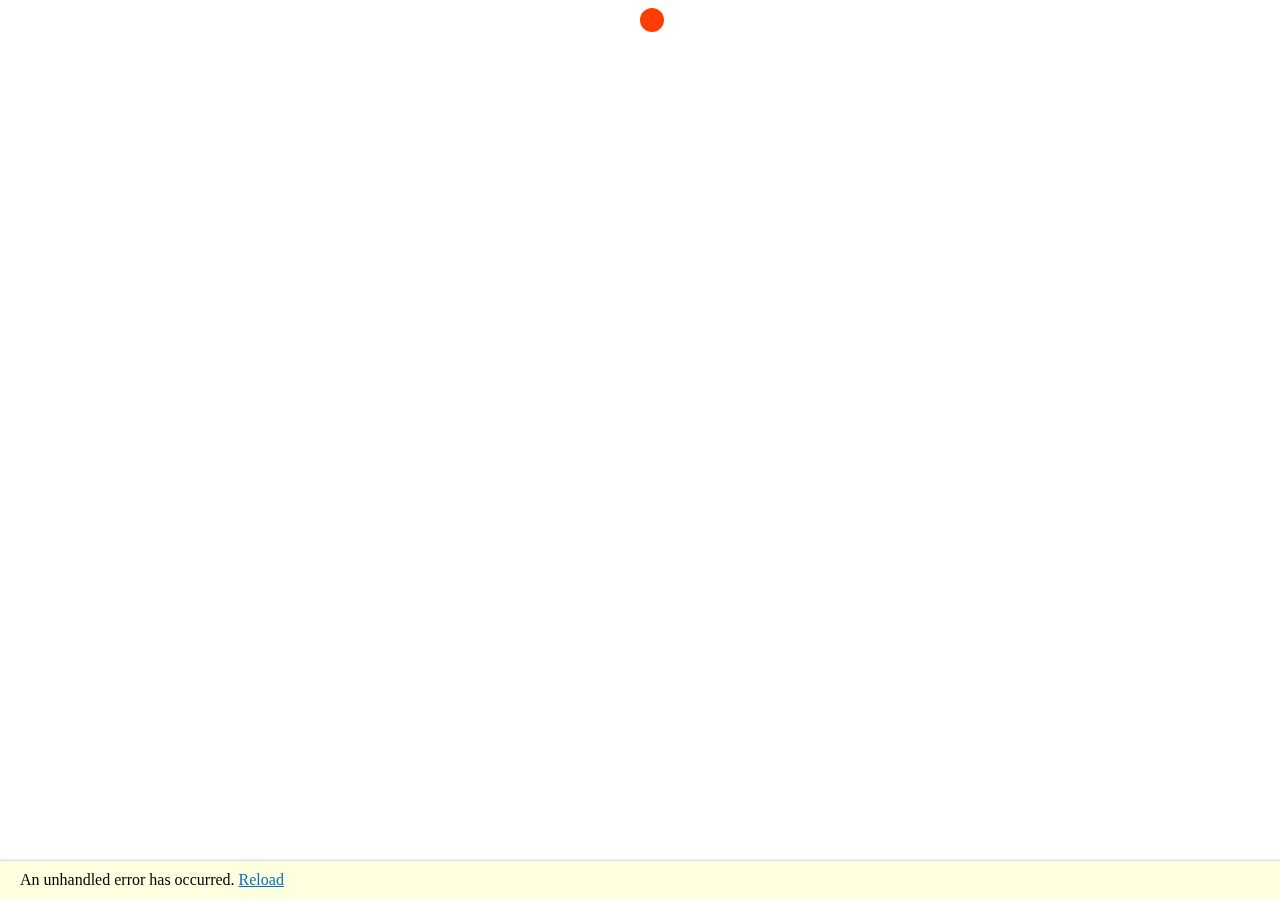
<file: index.html>
<!DOCTYPE html>
<html lang="en">
<head>
    <meta charset="utf-8" />
    <title>Aiden Nathan - Game Developer (Programming & Design)</title>
    <base href="/" />
    
    <link rel="stylesheet" href="css/app.css" />
    <link rel="stylesheet" href="css/Main.css" />
    <link rel="stylesheet" href="css/spinner.css" />
    <link rel="icon" href="Resources/icon.png">
    <link rel="canonical" href="https://aiden.fyi/">
    <meta name="viewport" content="width=device-width, initial-scale=1">
    <meta name="author" content="Aiden Nathan">
    <meta name="description" content="Game development & design portfolio of Aiden Nathan. Indie Developer, graduate of Macquarie University.">
    <meta name="keywords" content="portfolio, game development, game, development, programming, game design, c#, gamedev, Aiden Nathan, Agent40, Agent40infinity">
    <meta property="og:title" content="Aiden Nathan - Game Developer (Programming & Design)">
    <meta property="og:description" content="Game development & design portfolio of Aiden Nathan. Indie Developer, graduate of Macquarie University.">
    <meta property="og:type" content="website">
    <meta property="og:url" content="https://aiden.fyi/">
    <meta property="og:image" content="">
    <meta property="og:image:type" content="image/jpeg">
    <meta property="og:image:width" content="512">
    <meta property="og:image:height" content="276">
    <meta name="twitter:card" content="summary_large_image">
    <meta name="twitter:url" content="https://aiden.fyi/">
    <meta name="twitter:site" content="@Agent40infinity">
    <meta name="twitter:creator" content="@Agent40infinity">
    <meta name="twitter:title" content="Aiden Nathan - Game Developer (Programming & Design)">
    <meta name="twitter:description" content="Game development & design portfolio of Aiden Nathan. Indie Developer, graduate of Macquarie University.">
    <meta name="twitter:image" content="">
    <script src="https://code.jquery.com/jquery-3.5.1.min.js"></script>
</head>
    <body>
        <div id="app">
            <div class="loading-page">
                <span class="loader"></span>
            </div>
        </div>

        <div id="blazor-error-ui">
            An unhandled error has occurred.
            <a href="" class="reload">Reload</a>
            <a class="dismiss">🗙</a>
        </div>
        <script src="_framework/blazor.webassembly.js"></script>
    </body>
</html>
</file>
<file: css/app.css>
h1:focus {
    outline: none;
}

a, .btn-link {
    color: #0071c1;
}

.btn-primary {
    color: #fff;
    background-color: #1b6ec2;
    border-color: #1861ac;
}

.btn:focus, .btn:active:focus, .btn-link.nav-link:focus, .form-control:focus, .form-check-input:focus {
  box-shadow: 0 0 0 0.1rem white, 0 0 0 0.25rem #258cfb;
}

.valid.modified:not([type=checkbox]) {
    outline: 1px solid #26b050;
}

.invalid {
    outline: 1px solid red;
}

.validation-message {
    color: red;
}

#blazor-error-ui {
    background: lightyellow;
    bottom: 0;
    box-shadow: 0 -1px 2px rgba(0, 0, 0, 0.2);
    display: none;
    left: 0;
    padding: 0.6rem 1.25rem 0.7rem 1.25rem;
    position: fixed;
    width: 100%;
    z-index: 1000;
}

#blazor-error-ui .dismiss {
    cursor: pointer;
    position: absolute;
    right: 0.75rem;
    top: 0.5rem;
}

.blazor-error-boundary {
    background: url([data-uri]) no-repeat 1rem/1.8rem, #b32121;
    padding: 1rem 1rem 1rem 3.7rem;
    color: white;
}

.blazor-error-boundary::after {
    content: "An error has occurred."
}

.loading-page {
    position: fixed;
    display: flex;
    align-items: center;
    justify-content: center;
    left: 50%;
    right: 50%;
}

code {
    color: #c02d76;
}
</file>
<file: css/Main.css>
@font-face {
    font-family: 'Perpetua';
    src: url('../Resources/Fonts/per_____.ttf') format('truetype');
}

@media print and (color) {
    * { -webkit-print-color-adjust: exact; print-color-adjust: exact; }
}

::-webkit-scrollbar {
    width: 6px;
}

::-webkit-scrollbar-thumb {
    background: rgb(179, 179, 179);
    border-radius: 12px;
}

::-webkit-scrollbar-thumb:hover {
    background: rgb(107, 107, 107);
}
</file>
<file: css/spinner.css>
/* Spinner by cssloaders.github.io */
.loader {
    box-sizing: border-box;
    position: relative;
    width: 48px;
    height: 48px;
    animation: spin 1s linear infinite;
}

.loader:after, .loader:before {
    content: "";
    width: 24px;
    height: 24px;
    position: absolute;
    border-radius: 50%;
    background: #FF3D00;
    animation: spin 1s linear infinite;
    transform-origin: 0px 100%;
}

.loader:before {
    transform-origin: 0 50%;
    background: #fff;
}

@keyframes spin {
    to {
        transform: rotate(360deg);
    }
}
</file>
